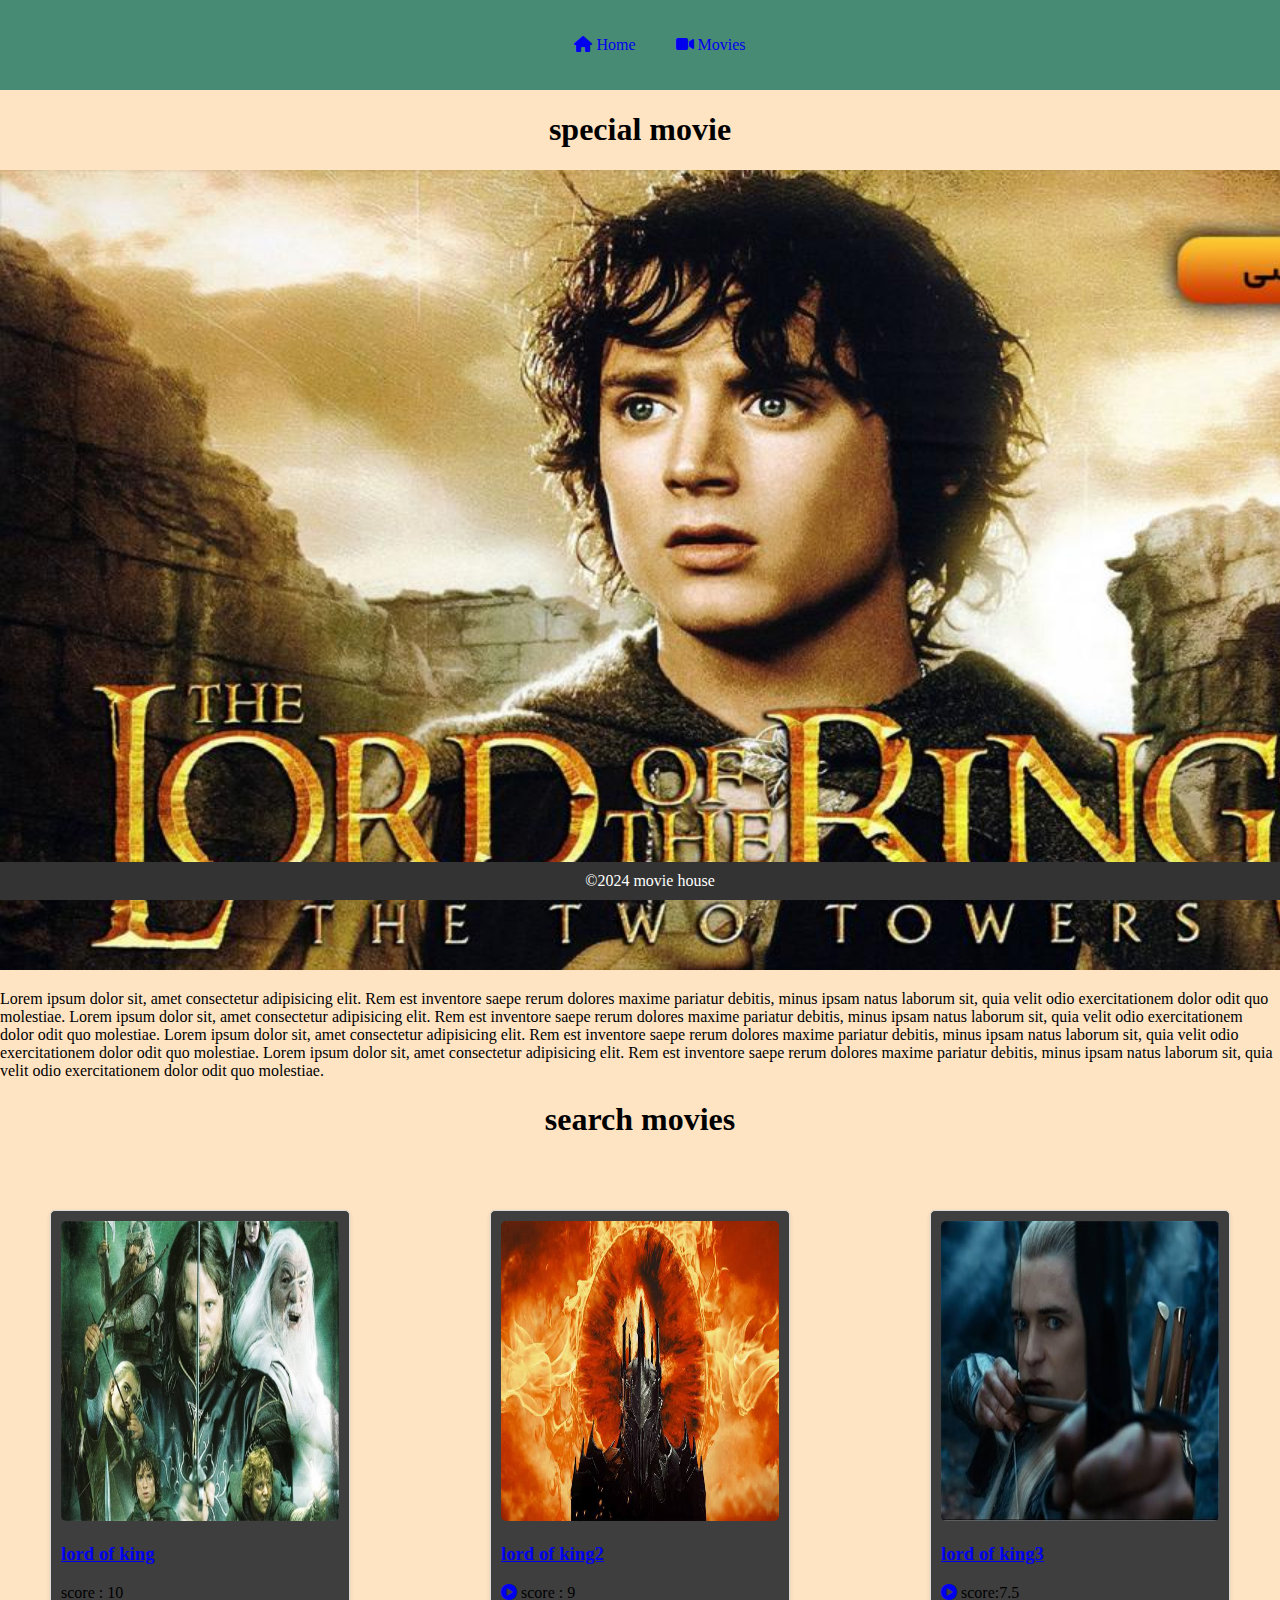
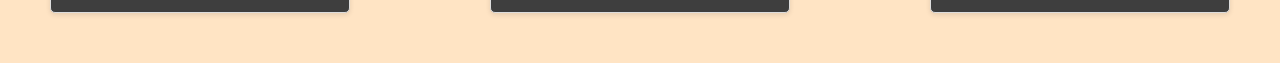
<file: index.html>
<!DOCTYPE html>
<html lang="en">
<head>
    <meta charset="UTF-8">
    <meta name="viewport" content="width=device-width, initial-scale=1.0">
    <title>movies house</title>
    <link rel="icon" href="favicon (1).ico">
    <link rel="stylesheet" href="style copy.css">
    <link rel="stylesheet" href=" https://cdnjs.cloudflare.com/ajax/libs/font-awesome/6.5.1/css/all.min.css  ">
 
 
</head>
<body>

 <header> 
    <nav>  
<ul> 
    <li ><a href="index.html"><i class="fa-solid fa-house"></i> Home</a></li>
    <li ><a href="movies.html"> <i class="fa-solid fa-video"></i> Movies</a></li>
</ul> 
</nav>
</header>
<h1 class="b"> special movie</h1>
<img src=" landscape.jpg" alt=""      
   width="1500"    height="800">
   <section>
<p> 
Lorem ipsum dolor sit, amet consectetur adipisicing elit. Rem est inventore saepe rerum dolores maxime pariatur debitis, minus ipsam natus laborum sit, quia velit odio exercitationem dolor odit quo molestiae.
Lorem ipsum dolor sit, amet consectetur adipisicing elit. Rem est inventore saepe rerum dolores maxime pariatur debitis, minus ipsam natus laborum sit, quia velit odio exercitationem dolor odit quo molestiae.
Lorem ipsum dolor sit, amet consectetur adipisicing elit. Rem est inventore saepe rerum dolores maxime pariatur debitis, minus ipsam natus laborum sit, quia velit odio exercitationem dolor odit quo molestiae.
Lorem ipsum dolor sit, amet consectetur adipisicing elit. Rem est inventore saepe rerum dolores maxime pariatur debitis, minus ipsam natus laborum sit, quia velit odio exercitationem dolor odit quo molestiae.

</p>
</section>

<h1 class="b"> search movies</h1>
<section>
<div class=" container"> 

<div class=" item">
    <img src="photo_2024-03-10_16-50-59.jpg" alt="lord of king" width="450px" height="300">
<a href="movie.deteil.html"> <h3> lord of king</h3>
    <i class="fa-solid fa-circle-play play-icon"></i></a>
<span>score : 10</span>
</div>
<div class=" item"><img src=" photo_2024-03-10_16-50-50.jpg" alt="lord of king2 "   width="450px" height="300">
    <a href="movie.deteil.html"> <h3> lord of king2</h3>
    <i class="fa-solid fa-circle-play"></i></a>
<span>score : 9</span> </div>
<div class=" item"><img src="photo_2024-03-10_16-51-03.jpg " alt="lord of king 3"   width="450px" height="300">
    <a href="movie.deteil.html"> <h3> lord of king3</h3>
        <i class="fa-solid fa-circle-play"></i></a>
    <span> score:7.5</span>
</div>


<footer> 
 &copy;2024 movie house
</footer>

    
</body>
</html>
</file>
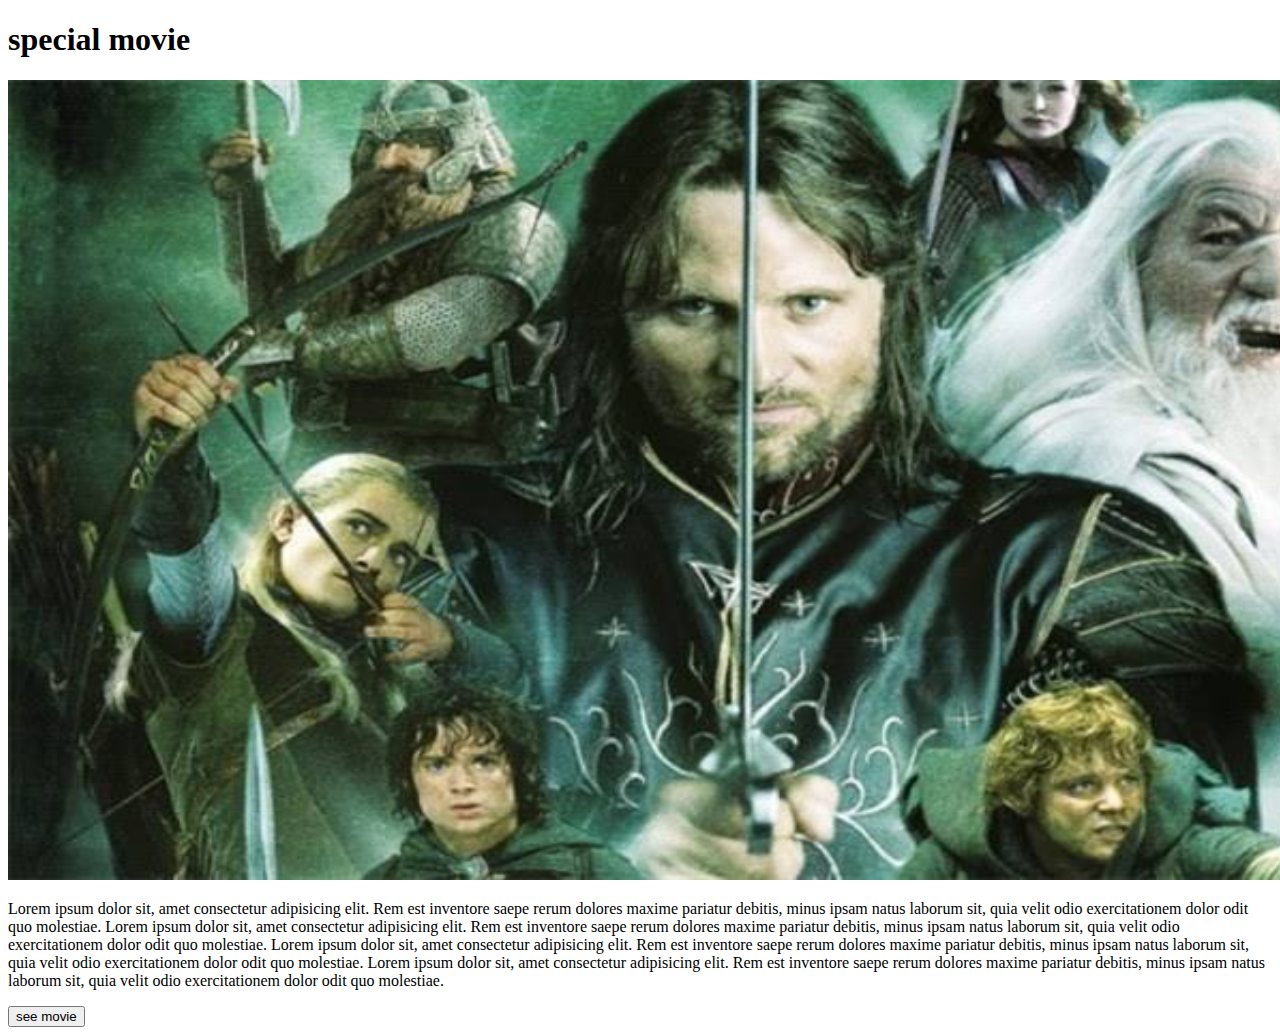
<file: movie.deteil.html>
<!DOCTYPE html>
<html lang="en">
<head>
    <meta charset="UTF-8">
    <meta name="viewport" content="width=device-width, initial-scale=1.0">
    <title>Document</title>
</head>
<body>
    <h1 class="b"> special movie</h1>
    <img src="photo_2024-03-10_16-50-59.jpg " alt=""      
       width="1500"    height="800">
    

       <section>
        <p> 
        Lorem ipsum dolor sit, amet consectetur adipisicing elit. Rem est inventore saepe rerum dolores maxime pariatur debitis, minus ipsam natus laborum sit, quia velit odio exercitationem dolor odit quo molestiae.
        Lorem ipsum dolor sit, amet consectetur adipisicing elit. Rem est inventore saepe rerum dolores maxime pariatur debitis, minus ipsam natus laborum sit, quia velit odio exercitationem dolor odit quo molestiae.
        Lorem ipsum dolor sit, amet consectetur adipisicing elit. Rem est inventore saepe rerum dolores maxime pariatur debitis, minus ipsam natus laborum sit, quia velit odio exercitationem dolor odit quo molestiae.
        Lorem ipsum dolor sit, amet consectetur adipisicing elit. Rem est inventore saepe rerum dolores maxime pariatur debitis, minus ipsam natus laborum sit, quia velit odio exercitationem dolor odit quo molestiae.
        
        </p>
        </section>
     <a href="browse copy.html"><button> see movie</button></a>

    
        <i class="fa-solid fa-eye">

</body>
</html>
</file>
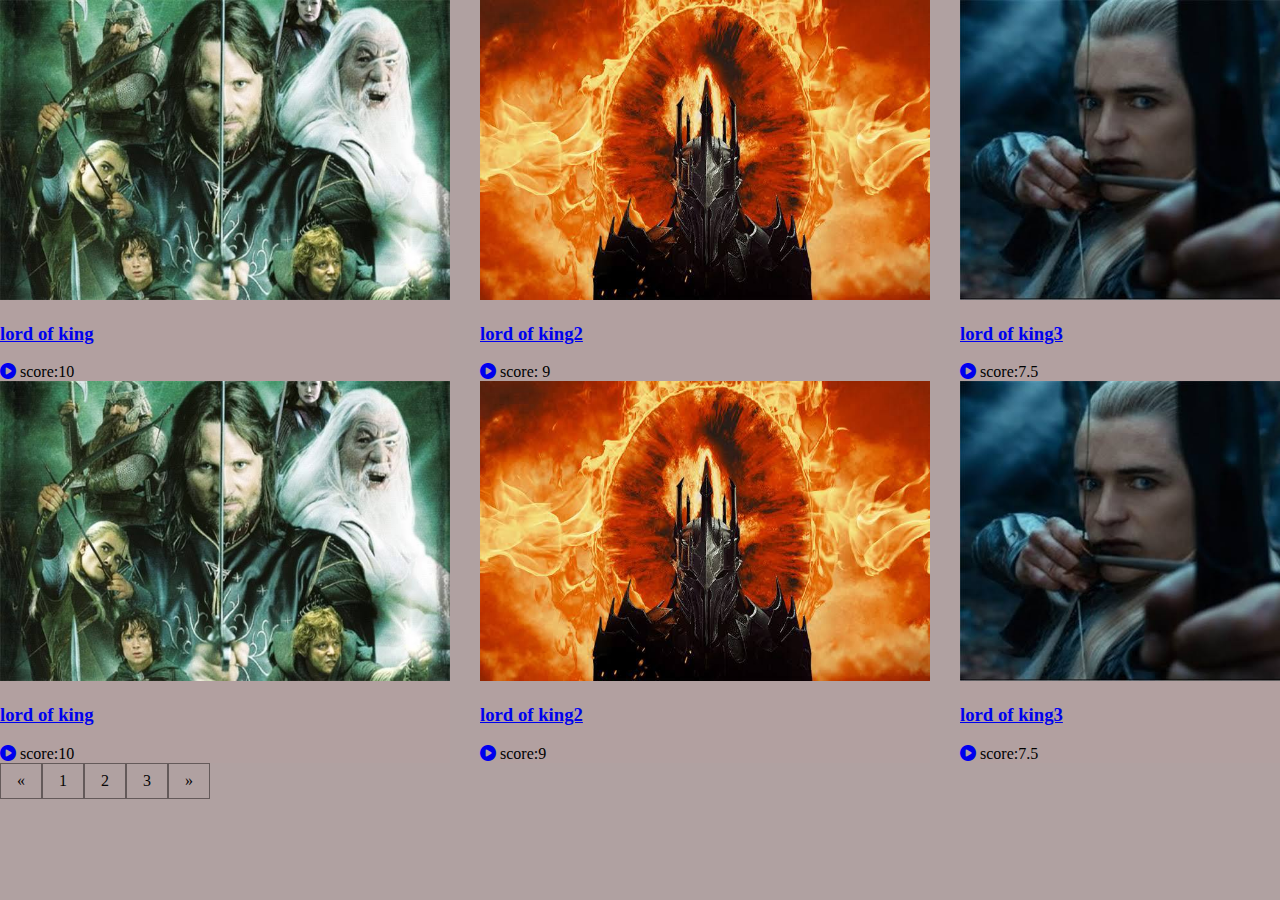
<file: movies.html>
<!DOCTYPE html>
<html lang="en">
<head>
    <meta charset="UTF-8">
    <meta name="viewport" content="width=device-width, initial-scale=1.0">
    <title>Document</title>
<style> 


.cc{
display:flex;
flex-direction:  row;
gap:  30px;
}
.c{ background-color: rgb(178, 160, 160);

}

body{
background-color: rgb(176, 161, 161);
margin: 0;
padding: 0;
}

.c{text-decoration: none;

}

<style>
.pagination{
display: inline-block;
margin-top: 20px;

}
.pagination a{
color: rgb(7, 6, 6);
float: left;
padding: 8px 16px;
text-decoration: none;
justify-content: center;
transition: backgrondcolor 0.3s;
border: 1px solid rgb(100, 90, 90);
}



.pagination a :active{ 
background-color: rgb(162, 136, 136);
color: rgb(249, 249, 249);
border: 1px solid rosybrown;
}

.pagination a :hover: not (.active)
{      background-color:whith
    justify-content: center;

}









<header> 
    <nav>  
<ul> 
    <li ><a href="index.html"><i class="fa-solid fa-house"></i>home</a></li>
    <li ><a href="movies.html"> <i class="fa-solid fa-video"></i>movies</a></li>
</ul> 
</nav>
</header>

</style>












    










</style>



<link rel="stylesheet" href=" https://cdnjs.cloudflare.com/ajax/libs/font-awesome/6.5.1/css/all.min.css  ">
</head>
<body>


    <section>
        <div class="cc"> 
        
        <div class=" c">
            <img src="photo_2024-03-10_16-50-59.jpg" alt="lord of king" width="450px" height="300">
        <a href="movie.deteil.html"> <h3> lord of king</h3>
            <i class="fa-solid fa-circle-play"></i></a>
        <span> score:10</span>
        </div>
        <div class="c"><img src=" photo_2024-03-10_16-50-50.jpg" alt="lord of king2 "   width="450px" height="300">
            <a href="movie.deteil.html"> <h3> lord of king2</h3>
            <i class="fa-solid fa-circle-play"></i></a>
        <span> score: 9</span> </div>
        <div class="c"><img src="photo_2024-03-10_16-51-03.jpg " alt="lord of king 3"   width="450px" height="300">
            <a href="movie.deteil.html"> <h3> lord of king3</h3>
                <i class="fa-solid fa-circle-play"></i></a>
            <span> score:7.5</span>
        </div>
    
        </div>
<section>

    <div class="cc"> 
        
        <div class=" c">
            <img src="photo_2024-03-10_16-50-59.jpg" alt="lord of king" width="450px" height="300">
        <a href="movie.deteil.html"> <h3> lord of king</h3>
            <i class="fa-solid fa-circle-play"></i></a>
        <span> score:10</span>
        </div>
        <div class="c"><img src=" photo_2024-03-10_16-50-50.jpg" alt="lord of king2 "   width="450px" height="300">
            <a href="movie.deteil.html"> <h3> lord of king2</h3>
            <i class="fa-solid fa-circle-play"></i></a>
        <span> score:9 </span> </div>
        <div class="c"><img src="photo_2024-03-10_16-51-03.jpg " alt="lord of king 3"   width="450px" height="300">
            <a href="movie.deteil.html"> <h3> lord of king3</h3>
                <i class="fa-solid fa-circle-play"></i></a>
            <span> score:7.5</span>
        </div>
    
        </div>

</section>
























<main> 
    <div class=" movie -container"> 
    <div class=" movie iten"> </div>
    </div>
    <div class=" pagination">
    <a href="movie.deteil.html">&laquo;</a>
    <a href="movies.html"> 1</a>
    <a href="index.html"> 2</a>
    <a href="browse copy.html">3</a>
    <a href="movies.html"> &raquo;</a>
    
    </div>
    </main>

















</body>
</html>
</file>
<file: style copy.css>
body{
background-color: bisque;
margin: 0;
padding: 0;
}

 
 
ul li{
list-style-type:none;
text-decoration:none;
margin:0;
padding: 0;
}
ul li a{
    text-decoration: none;
}


nav ul
{ display: flex;
justify-content: center;
}
ul li {
    margin:0 20px ;
}
 }
ul li a{
color: aliceblue;
font-size: 16px;
transition: background-color 0.3;
}
ul li a:hover{background-color:red;
}
ul li a:focus {background-color: blue;
}
.b{

    text-align: center;
}
header{
background-color: rgb(72, 139, 116);
padding: 20px 0;
margin: 0;
}




.item:hover{
    border: radius:1px;
transform: scale( 1.21x);
transition:transform 0.5;

}
 

.play-icon{opacity: 0;
}
.play-icon:hover{ 
opacity: 1;
transition:opacity 1s ease;
}



.container{ 
display: flex;
gap:40px;
}

.item{
    background-color: #3e3e3e;
    border: 1px solid #ddd;
    border-radius: 5px;
    overflow: hidden;
    box-shadow: 0 2px 5px rgba(0,0,0,0.1);
    position: relative;
    padding: 10px;
    margin: 50px;
}

footer {
    background-color: #333;
    color: white;
    text-align: center;
    padding: 10px;
    position: fixed;
    bottom: 0;
    width: 100%;
}

.item img{
    max-width: 100%;
    height: 300px;
    border-radius: 5px;
    transition: transform 0.3s ease;
}

.play-icon {
    position: absolute;
    top: 50%;
    left: 50%;
    transform: translate(-50%, -50%);
    font-size: 3rem;
    color: #c60e0e;
    padding-left: 10px;
    border-radius: 100%;
    cursor: pointer;
    transition: background-color 0.3s ease, opacity 0.3s ease;
    opacity: 0; /* Default state for play icons */
}
.item:hover {
    transform: scale(1.05);
}
.item:hover .play-icon {
    opacity: 1; /* Visible on hover */
}
</file>
